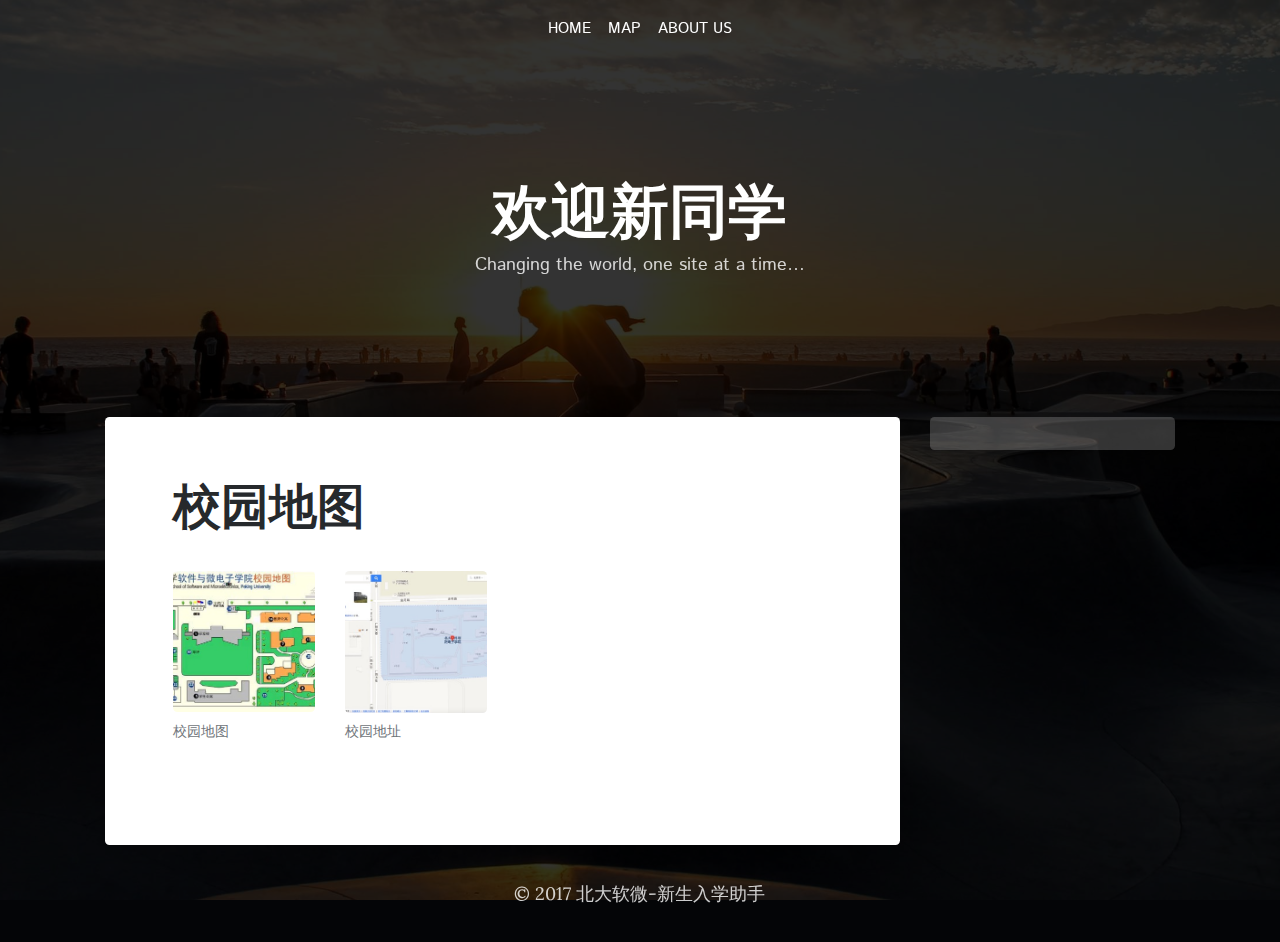
<file: regAssis/map/index.html>
<!DOCTYPE html>
<html>
<head>
  
<meta http-equiv="Content-Type" content="text/html; charset=utf-8" />
		<meta name="robots" content="index, follow" />
		<meta name="generator" content="RapidWeaver" />
		
  <meta http-equiv="x-ua-compatible" content="ie=edge">
  <meta name="viewport" content="width=device-width">
  <meta name="baseurl" content="http://xchen100.cn/">

  <title>Map | 欢迎新同学</title>

  <link rel="stylesheet" type="text/css" media="all" href="../rw_common/themes/offroad/consolidated.css?rwcache=519532457" />
		
  
  <link href="https://fonts.googleapis.com/css?family=Istok+Web:400,700" rel="stylesheet">
  <link href="https://fonts.googleapis.com/css?family=Lora:400,400italic,700,700italic" rel="stylesheet">

  <!--[if lt IE 9]>
    <script src="../rw_common/themes/offroad/assets/javascript/html5shiv.js"></script>
    <script src="../rw_common/themes/offroad/assets/javascript/respond.js"></script>
  <![endif]-->

  
  
  
</head>

<body>
  <div id="page" class="site">
    <a class="sr-only sr-only-focusable" href="#content">Skip to main content</a>

    <nav class="site-navigation" role="navigation">
      <div class="row">
        <div class="col-xs-12">
          <div class="site-navigation-inner">
            <ul><li><a href="../" rel="">Home</a></li><li class="selected"><a href="./" rel="" class="current">Map</a></li><li><a href="../aboutus/" rel="">About us</a></li></ul>
          </div>
        </div>
      </div>
    </nav><!-- .site-navigation -->

    <header id="masthead" class="site-header" role="banner">
      <div class="container">
        <div class="site-branding">
          <div class="site-title">
            <a href="http://xchen100.cn/">欢迎新同学</a>
          </div>

          <div class="site-logo">
            <a href="http://xchen100.cn/" class="site-logo"></a>
          </div>

          <div class="site-description">
            Changing the world, one site at a time&hellip;
          </div>
        </div><!-- .site-branding -->
      </div><!-- .container -->
    </header><!-- .site-header -->

    <div class="container container-main">
      <div class="row">
        <main id="content" class="site-content col-xs-12 col-md-9" role="main">
          <div class="site-content-inner">
            <div class="album-title">校园地图</div>
<div class="album-description"></div>

<div class="album-wrapper"> <!--Start album wrapper -->

<div class="thumbnail-wrap" style="width:311px; height:311px;">
<div class="thumbnail-frame" style="width:311px;">
<a href="files/page1-1000-full.html"><img src="files/page1-1000-thumb.jpg" alt="校园地图" width="311" height="311"/></a>
<p class="thumbnail-caption">校园地图</p>
</div>
</div>

<div class="thumbnail-wrap" style="width:311px; height:311px;">
<div class="thumbnail-frame" style="width:311px;">
<a href="files/page1-1001-full.html"><img src="files/page1-1001-thumb.jpg" alt="校园地址" width="311" height="311"/></a>
<p class="thumbnail-caption">校园地址</p>
</div>
</div>

</div> <!--End album wrapper -->

          </div>
        </main>

        <aside class="site-sidebar col-xs-12 col-md-3">
          <div class="sidebar">
            
          </div>

          <div class="plugin-sidebar">
            
          </div>
        </aside>
      </div>
    </div>

    <footer id="footer" class="site-footer" role="contentinfo">
      <div class="row">
        <div class="col-xs-12">
          &copy; 2017 北大软微-新生入学助手
        </div>
      </div>
    </footer>
  </div>

  <div class="body-overlay"></div>

  <!-- Javascript includes -->
  <script src="../rw_common/themes/offroad/javascript.js?rwcache=519532457"></script>
  <script type="text/javascript" src="../rw_common/themes/offroad/assets/javascript/background-blur.js?rwcache=519532457"></script>
		<script type="text/javascript" src="../rw_common/themes/offroad/assets/javascript/sidebar-right.js?rwcache=519532457"></script>
		
  
</body>
</html>
</file>
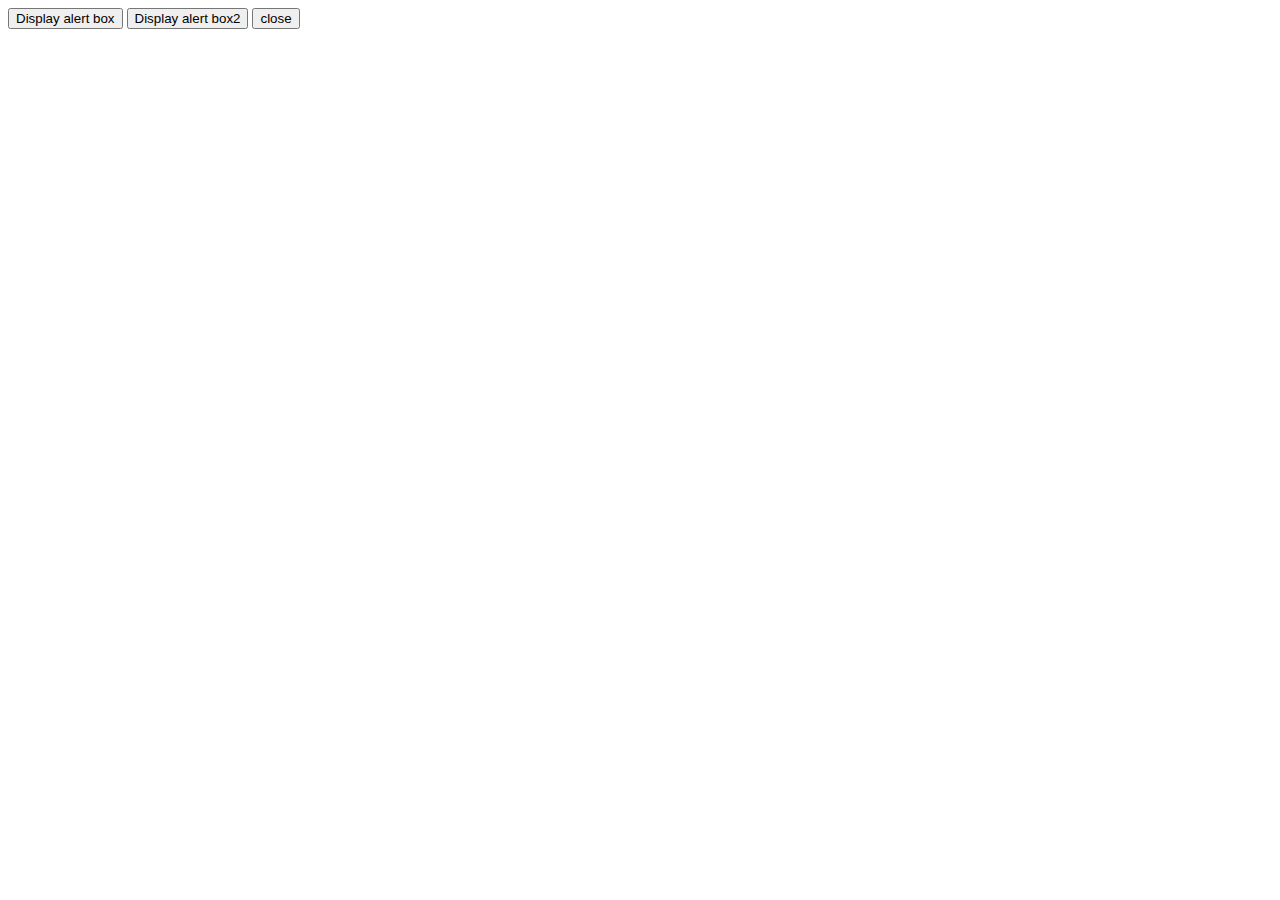
<file: regAssis/getcode.html>
<html>
<head>
<script type="text/javascript">
function display_alert()
  {
  alert("I am an alert box!!")
  }
function getcode()
{
	var urlStr=location.href; //取得整个地址栏
	var num=urlStr.indexOf("?"); 
	paramStr=urlStr.substr(num+1); //取得所有参数   stringvar.substr(start [, length ]
	alert(paramStr); 
	
	var num1=urlStr.indexOf("="); 
	var codeStr=urlStr.substr(num1+1);
	alert("cs:"+codeStr);
	var num2=codeStr.indexOf("&");
	var code = codeStr.substr(0,num2);  
	alert("c:"+code);
	//window.opener.document.getElementById('code').value='123123123';
	sessionStorage.code = code;
}
</script>
</head>
<body>

<input type="button" onclick="display_alert()"
value="Display alert box" />

<input type="button" onclick="getcode()"
value="Display alert box2" />

<input type="button" onclick="window.top.close();"
value="close" />
</body>
</html>
</file>
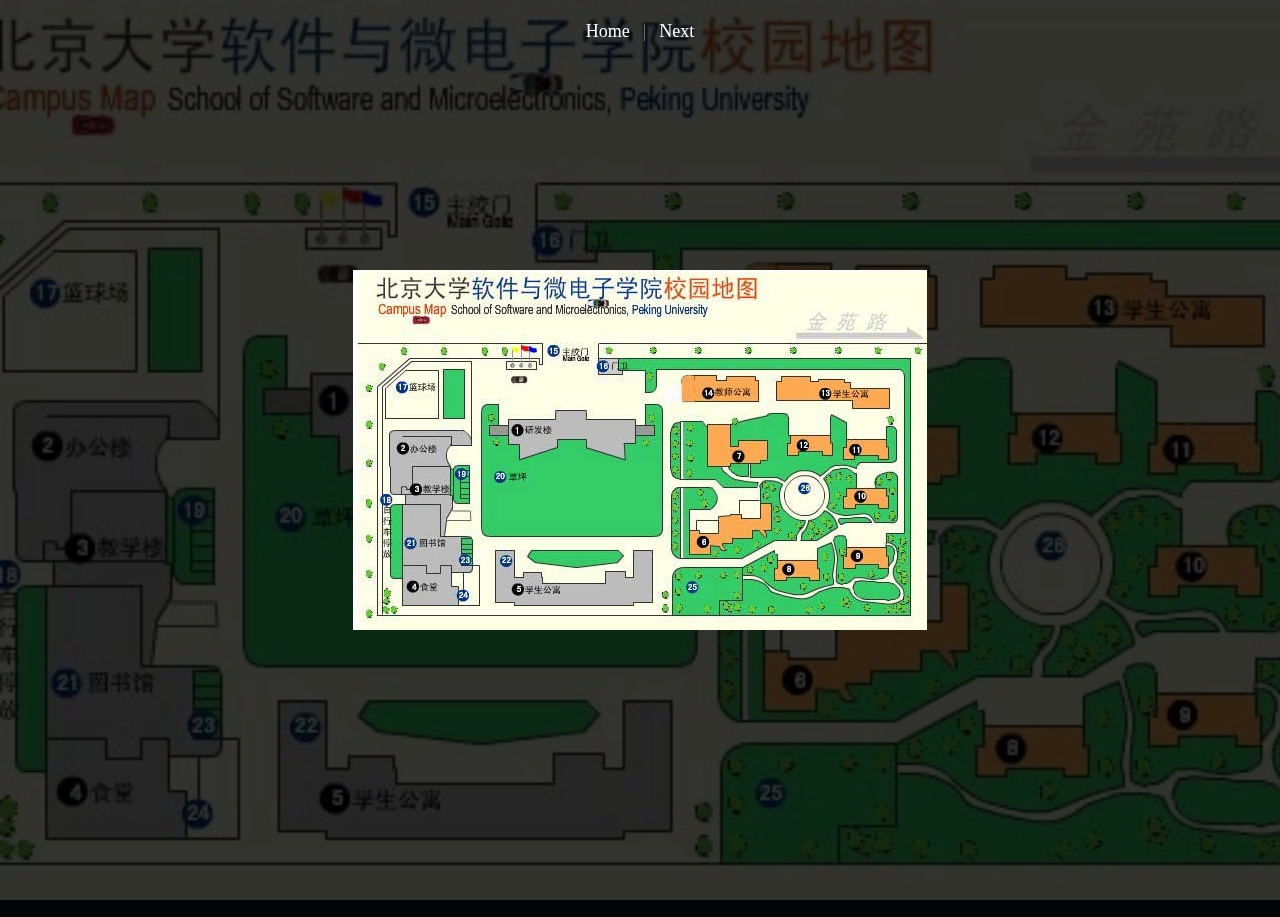
<file: regAssis/map/files/page1-1000-full.html>
<!DOCTYPE html PUBLIC "-//W3C//DTD XHTML 1.0 Strict//EN" "http://www.w3.org/TR/xhtml1/DTD/xhtml1-strict.dtd">
<html xmlns="http://www.w3.org/1999/xhtml">

	<head>
		<meta http-equiv="content-type" content="text/html; charset=utf-8" />
		<meta name="generator" content="RapidWeaver" />
		<link rel="stylesheet" type="text/css" href="../../rw_common/themes/offroad/consolidated.css" /><script type="text/javascript" src="../../rw_common/themes/offroad/assets/javascript/background-blur.js"></script><script type="text/javascript" src="../../rw_common/themes/offroad/assets/javascript/sidebar-right.js"></script><script type="text/javascript" src="../../rw_common/themes/offroad/javascript.js"></script>
		<title>校园地图</title>
	</head>

	<body class="photo-background">
	
		<div class="photo-navigation">
			<p class="photo-title">校园地图</p>
			<p class="photo-caption">校园地图</p>
			<p class="photo-links"><a href="../index.html">Home</a> | <a href="page1-1001-full.html">Next</a></p>
		</div>
		
		<img class="photo-frame" src="page1-1000-full.jpg" alt="校园地图" width="574" height="360"/>
			
		
			
	</body>

</html>
</file>
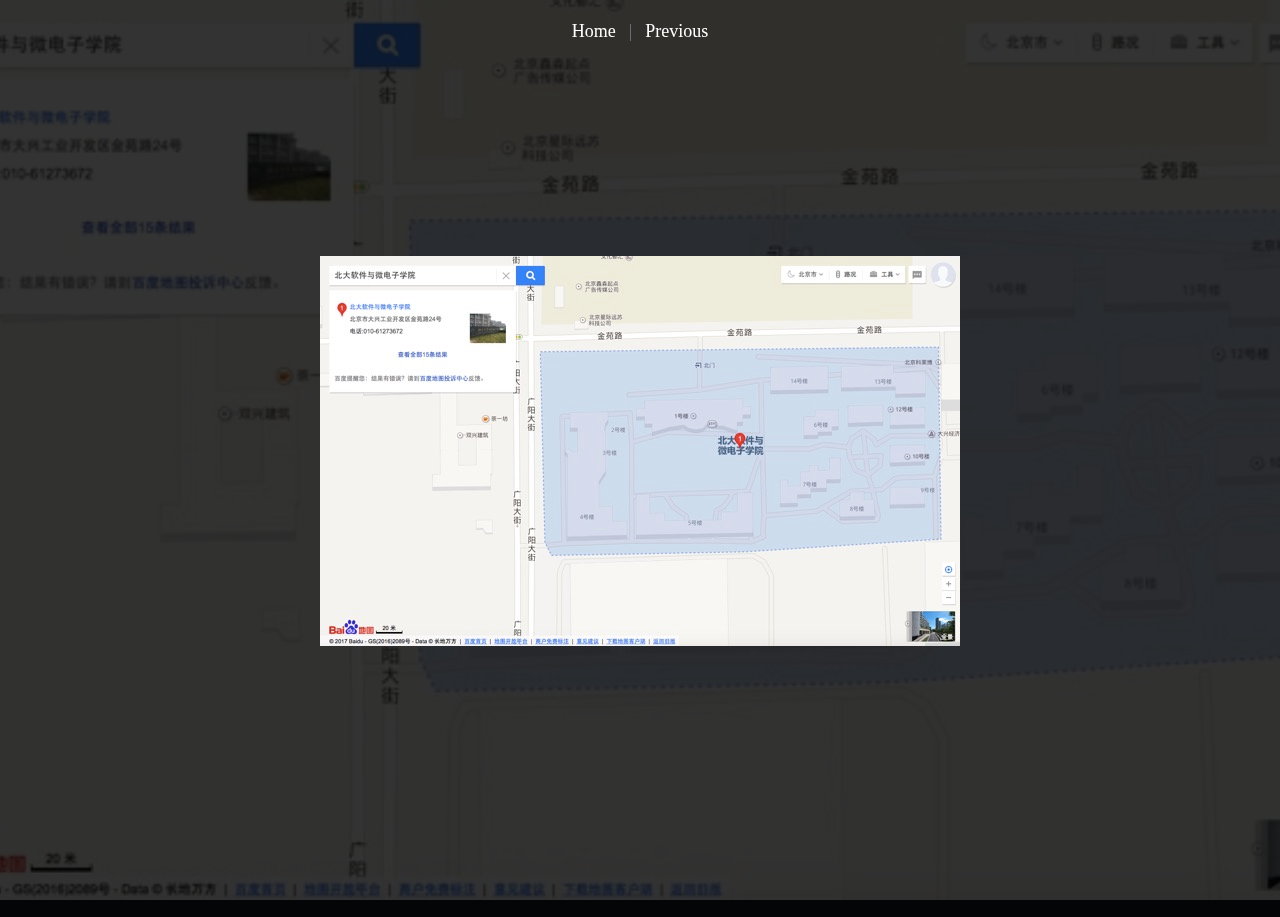
<file: regAssis/map/files/page1-1001-full.html>
<!DOCTYPE html PUBLIC "-//W3C//DTD XHTML 1.0 Strict//EN" "http://www.w3.org/TR/xhtml1/DTD/xhtml1-strict.dtd">
<html xmlns="http://www.w3.org/1999/xhtml">

	<head>
		<meta http-equiv="content-type" content="text/html; charset=utf-8" />
		<meta name="generator" content="RapidWeaver" />
		<link rel="stylesheet" type="text/css" href="../../rw_common/themes/offroad/consolidated.css" /><script type="text/javascript" src="../../rw_common/themes/offroad/assets/javascript/background-blur.js"></script><script type="text/javascript" src="../../rw_common/themes/offroad/assets/javascript/sidebar-right.js"></script><script type="text/javascript" src="../../rw_common/themes/offroad/javascript.js"></script>
		<title>校园地图</title>
	</head>

	<body class="photo-background">
	
		<div class="photo-navigation">
			<p class="photo-title">校园地图</p>
			<p class="photo-caption">校园地址</p>
			<p class="photo-links"><a href="../index.html">Home</a> | <a href="page1-1000-full.html">Previous</a></p>
		</div>
		
		<img class="photo-frame" src="page1-1001-full.jpg" alt="校园地址" width="640" height="389"/>
			
		
			
	</body>

</html>
</file>
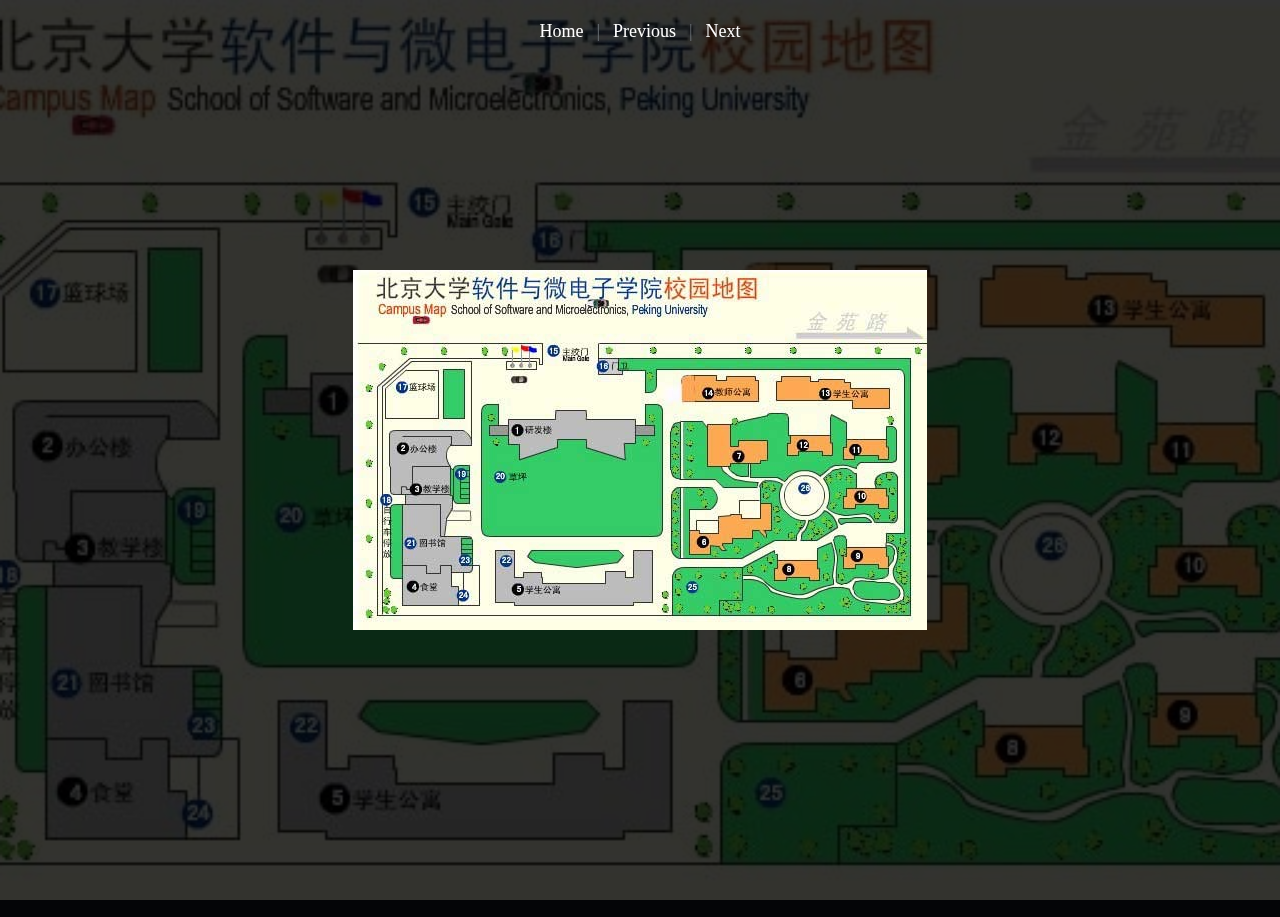
<file: regAssis/map/files/page1-1002-full.html>
<!DOCTYPE html PUBLIC "-//W3C//DTD XHTML 1.0 Strict//EN" "http://www.w3.org/TR/xhtml1/DTD/xhtml1-strict.dtd">
<html xmlns="http://www.w3.org/1999/xhtml">

	<head>
		<meta http-equiv="content-type" content="text/html; charset=utf-8" />
		<meta name="generator" content="RapidWeaver" />
		<link rel="stylesheet" type="text/css" href="../../rw_common/themes/offroad/consolidated.css" /><script type="text/javascript" src="../../rw_common/themes/offroad/assets/javascript/background-blur.js"></script><script type="text/javascript" src="../../rw_common/themes/offroad/assets/javascript/sidebar-right.js"></script><script type="text/javascript" src="../../rw_common/themes/offroad/javascript.js"></script>
		<title>校园地图</title>
	</head>

	<body class="photo-background">
	
		<div class="photo-navigation">
			<p class="photo-title">校园地图</p>
			<p class="photo-caption">校园地图</p>
			<p class="photo-links"><a href="../index.html">Home</a> | <a href="page1-1001-full.html">Previous</a> | <a href="page1-1003-full.html">Next</a></p>
		</div>
		
		<img class="photo-frame" src="page1-1002-full.jpg" alt="校园地图" width="574" height="360"/>
			
		
			
	</body>

</html>
</file>
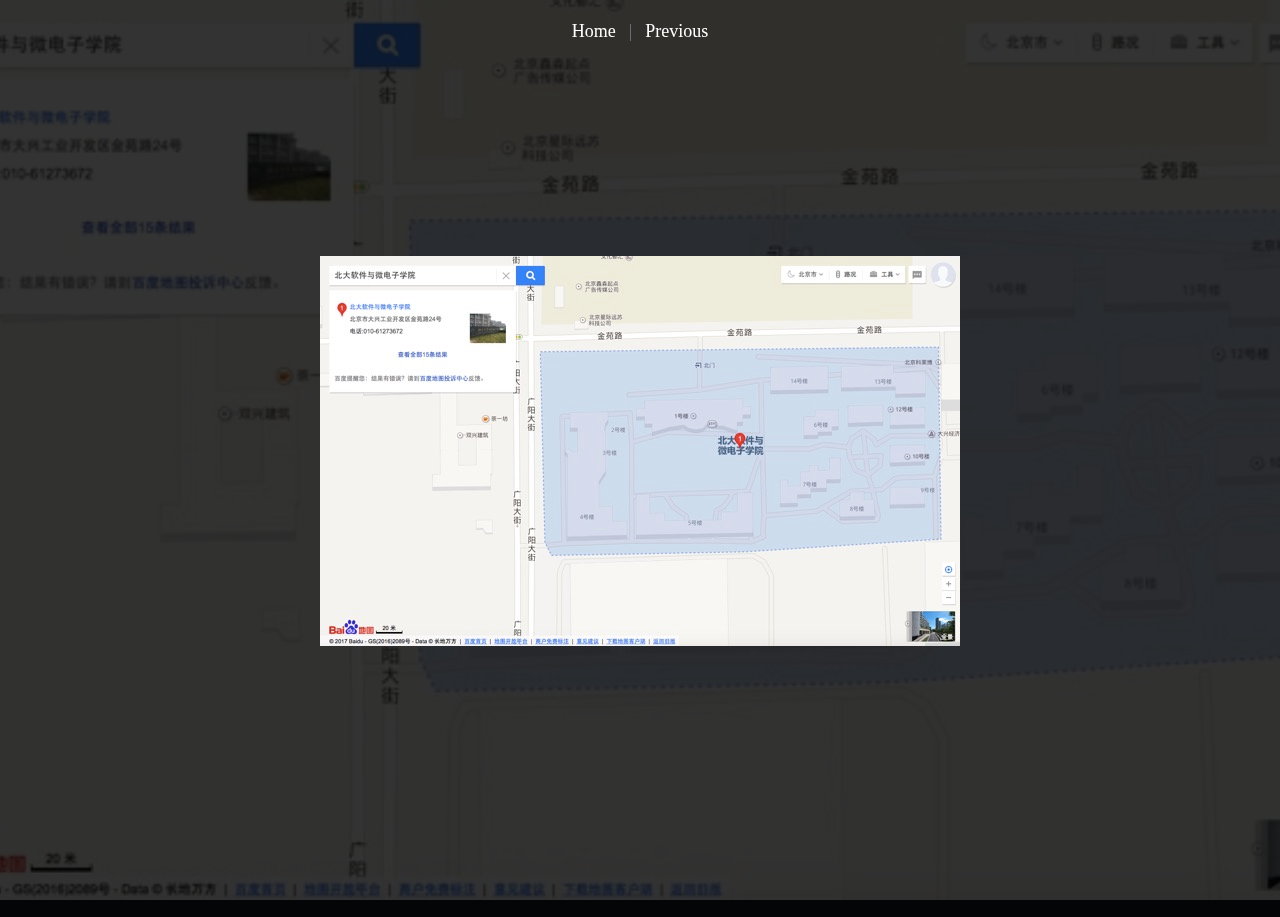
<file: regAssis/map/files/page1-1003-full.html>
<!DOCTYPE html PUBLIC "-//W3C//DTD XHTML 1.0 Strict//EN" "http://www.w3.org/TR/xhtml1/DTD/xhtml1-strict.dtd">
<html xmlns="http://www.w3.org/1999/xhtml">

	<head>
		<meta http-equiv="content-type" content="text/html; charset=utf-8" />
		<meta name="generator" content="RapidWeaver" />
		<link rel="stylesheet" type="text/css" href="../../rw_common/themes/offroad/consolidated.css" /><script type="text/javascript" src="../../rw_common/themes/offroad/assets/javascript/background-blur.js"></script><script type="text/javascript" src="../../rw_common/themes/offroad/assets/javascript/sidebar-right.js"></script><script type="text/javascript" src="../../rw_common/themes/offroad/javascript.js"></script>
		<title>校园地图</title>
	</head>

	<body class="photo-background">
	
		<div class="photo-navigation">
			<p class="photo-title">校园地图</p>
			<p class="photo-caption">校园地址</p>
			<p class="photo-links"><a href="../index.html">Home</a> | <a href="page1-1002-full.html">Previous</a></p>
		</div>
		
		<img class="photo-frame" src="page1-1003-full.jpg" alt="校园地址" width="640" height="389"/>
			
		
			
	</body>

</html>
</file>
